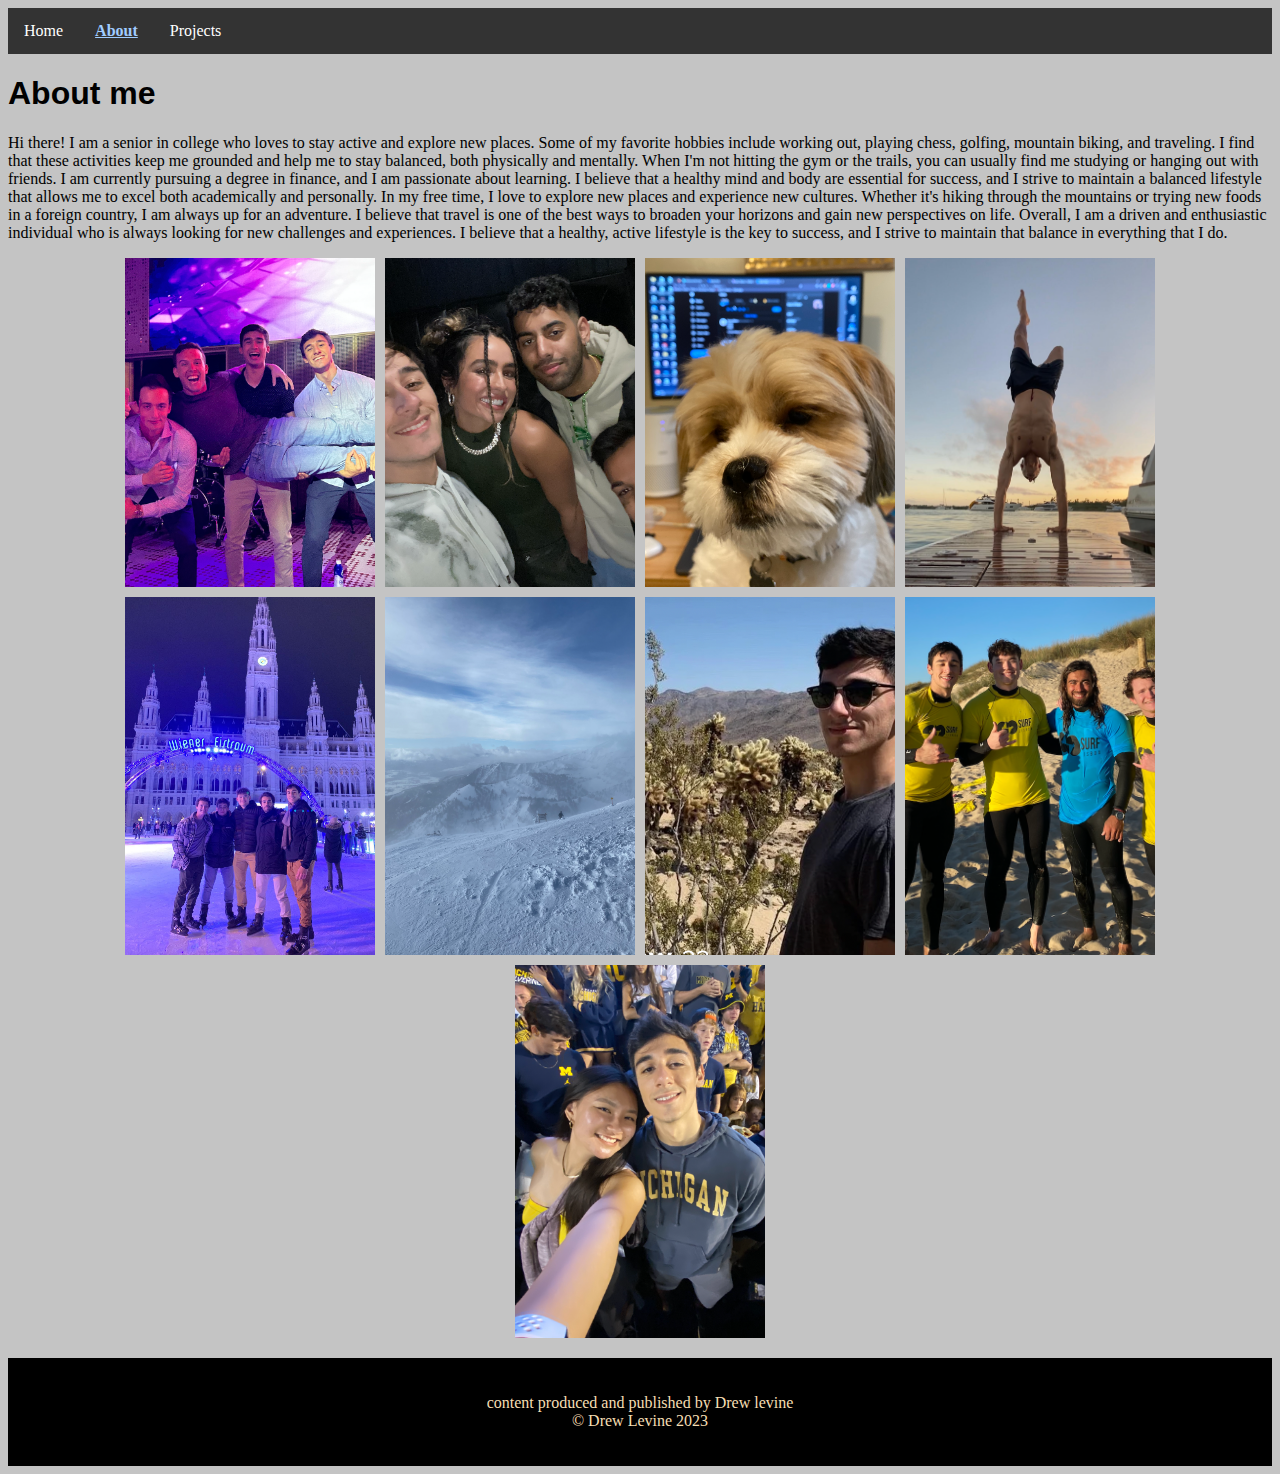
<file: info.html>
<!DOCTYPE html>
<html lang="en">
<head>
    <meta charset="UTF-8">
    <meta http-equiv="X-UA-Compatible" content="IE=edge">
    <meta name="viewport" content="width=device-width, initial-scale=1.0">
    <link rel="icon" type="image/x-icon" href="images/DFavCon.png">
    <link rel="stylesheet" href="css/info.css">
    <link rel="stylesheet" type="text/css" href="css/nav.css">
    <title>Info</title>
</head>
<body>
    
    <body>
        <div class="skip"><a href="#skip">Skip to Main Content</a></div>
    <header>
        <nav>
            <ul>
                
                <li><a href="index.html">Home</a></li>
                <li><a class="current" href="info.html">About</a></li>
                <li><a href="projects.html">Projects</a></li>
            </ul>
            
          </nav>
    </header>
    
        <main class="contnet" id="skip">
            <h1>About me</h1>
            <div>
                <p>Hi there! I am a senior in college who loves to stay active and explore new places. Some of my favorite hobbies include working out, playing chess, golfing, mountain biking, and traveling. I find that these activities keep me grounded and help me to stay balanced, both physically and mentally.

                    When I'm not hitting the gym or the trails, you can usually find me studying or hanging out with friends. I am currently pursuing a degree in finance, and I am passionate about learning. I believe that a healthy mind and body are essential for success, and I strive to maintain a balanced lifestyle that allows me to excel both academically and personally.
                    
                    In my free time, I love to explore new places and experience new cultures. Whether it's hiking through the mountains or trying new foods in a foreign country, I am always up for an adventure. I believe that travel is one of the best ways to broaden your horizons and gain new perspectives on life.
                    
                    Overall, I am a driven and enthusiastic individual who is always looking for new challenges and experiences. I believe that a healthy, active lifestyle is the key to success, and I strive to maintain that balance in everything that I do.
                </p>
            </div>
            <div class="photo-gallery">
                
                
                <img src="personal_images/cruise.png" alt="Drew on a cruise with friends">
                
                <img src="personal_images/sommerray.png" alt="Drew and sommer ray">
                
                <img src="personal_images/dog.png" alt="drew's dog at his desk">
                
                <img src="personal_images/handstand.png" alt="me doi">
                
                <img src="personal_images/iceskating.png" alt="Drew on an ice rink">
                
                <img src="personal_images/jacksonhole.png" alt="mountain in jacksonhole">
                
                <img src="personal_images/joshuatree.png" alt="Drew next to a bush in joshuatree">
                
                <img src="personal_images/surf.png" alt="Drew and friends wearing wetsuits after surfing">
                
                <img src="personal_images/umichgame.png" alt="Drew takes a pic in the big house at U of M">
                
            </div>
            
            
        </main>
        <footer>
            <p> content produced and published by Drew levine <br>
            &copy; Drew Levine 2023</p>
        </footer> 

    </body>
    
</body>
</html>
</file>
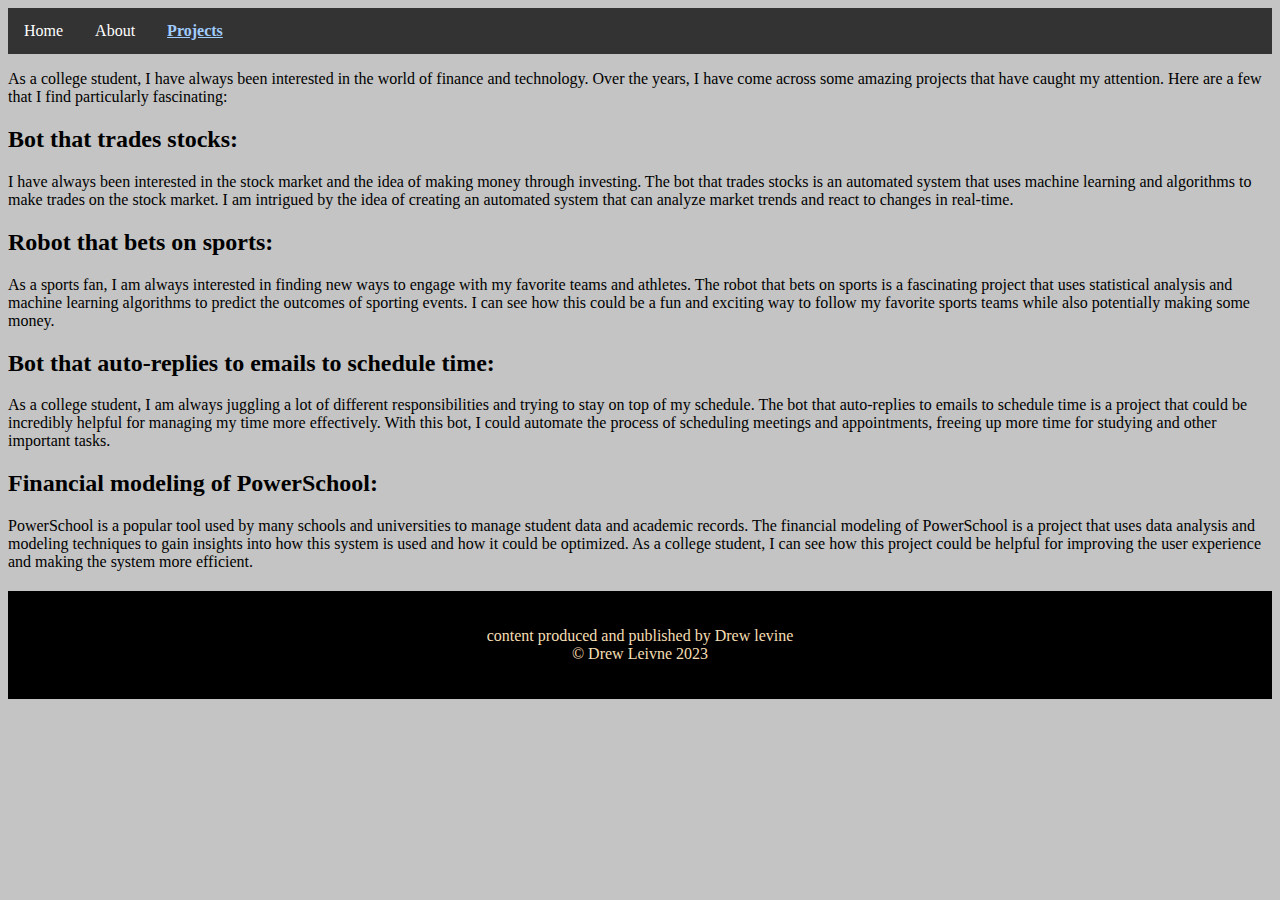
<file: projects.html>
<!DOCTYPE html>
<html lang="en">
<head>
    <meta charset="UTF-8">
    <meta http-equiv="X-UA-Compatible" content="IE=edge">
    <meta name="viewport" content="width=device-width, initial-scale=1.0">
    <link rel="icon" type="image/x-icon" href="images/DFavCon.png">
    <link rel="stylesheet" type="text/css" href="css/project.css">
    <link rel="stylesheet" type="text/css" href="css/nav.css">

    <title>Projects</title>
</head>
<body>
    <body>
        <div class="skip"><a href="#skip">Skip to Main Content</a></div>
    <header>
        <nav>
            <ul>
                
                <li><a href="index.html">Home</a></li>
                <li><a href="info.html">About</a></li>
                <li><a class="current" href="projects.html">Projects</a></li>
 
            </ul>
            
          </nav>
    </header>
    
    <main class="contnet" id="skip">
        <p>
            As a college student, I have always been interested in the world of finance and technology. Over the years, I have come across some amazing projects that have caught my attention. Here are a few that I find particularly fascinating:
        </p>
        <div>
            <h2>Bot that trades stocks:</h2>
            <p>
                I have always been interested in the stock market and the idea of making money through investing. The bot that trades stocks is an automated system that uses machine learning and algorithms to make trades on the stock market. I am intrigued by the idea of creating an automated system that can analyze market trends and react to changes in real-time.
            </p>
        </div>
        <div>
            <h2>Robot that bets on sports:</h2>
            <p>
                As a sports fan, I am always interested in finding new ways to engage with my favorite teams and athletes. The robot that bets on sports is a fascinating project that uses statistical analysis and machine learning algorithms to predict the outcomes of sporting events. I can see how this could be a fun and exciting way to follow my favorite sports teams while also potentially making some money.            </p>
        </div>
        <div>
            <h2>Bot that auto-replies to emails to schedule time:</h2>
            <p>
                As a college student, I am always juggling a lot of different responsibilities and trying to stay on top of my schedule. The bot that auto-replies to emails to schedule time is a project that could be incredibly helpful for managing my time more effectively. With this bot, I could automate the process of scheduling meetings and appointments, freeing up more time for studying and other important tasks.
            </p>
        </div>
        <div>
            <h2>Financial modeling of PowerSchool:</h2>
            <p>
                PowerSchool is a popular tool used by many schools and universities to manage student data and academic records. The financial modeling of PowerSchool is a project that uses data analysis and modeling techniques to gain insights into how this system is used and how it could be optimized. As a college student, I can see how this project could be helpful for improving the user experience and making the system more efficient.
            </p>
        </div>

    </main>
    <footer>
        <p> content produced and published by Drew levine <br>
        &copy; Drew Leivne 2023</p>
    </footer> 
</body>
</html>
</file>
<file: css/info.css>
.photo-gallery {
    display: flex; /* use CSS grid to create a grid of images */
    flex-direction: column;
    gap: 10px; /* add some spacing between the grid items */
    max-width: 100%; /* make sure the grid doesn't exceed the width of its container */
    margin: 0 auto; /* center the grid horizontally */
}
  

  

@media (min-width: 600px) {
    .photo-gallery {
        flex-direction: row;
        flex-wrap: wrap;
        justify-content: center;
        
    }
    .photo-gallery img {
        width: 30%; /* set the width of the image to 100% of its container */
        height: auto; /* set the height of the image to 100% of its container */
        object-fit: cover; /* make sure the image fills its container without stretching */
    }
  


}
@media (min-width: 900px) {

    .photo-gallery img {
        width: 250px;
    }
    
}
</file>
<file: css/nav.css>
nav ul {
    list-style-type: none;
    display: flex;
    margin: 0;
    padding: 0;
    overflow: hidden;
    background-color: #333;
}

body {
    background-color: rgb(196, 196, 196);
}

h1 {
    font-family: Helvetica, sans-serif;
}

nav li a {
    display: block;
    color: white;
    text-align: center;
    padding: 14px 16px;
    text-decoration: none;
}

nav a.current {
    color: rgb(160, 204, 255);
    font-weight: bold;
    text-decoration: underline;
}
nav ul {
    flex-direction: column;
}

.skip a{
    position: absolute;
    top: -40px;
    
}

.skip a:focus {
    background-color: #333;
    color: white;
    top: 20px;
    left: 70%;
}

footer {
    background-color: black;
    color: wheat;
    text-align: center;
    padding: 20px;
    margin-top: 20px;
}

/* Change the link color to #111 (black) on hover */
nav li a:hover {
background-color: #111;
}

@media (min-width: 600px) {
    nav ul {
        flex-direction: row;
    }
}
</file>
<file: css/project.css>
nav ul {
    list-style-type: none;
    display: flex;
    margin: 0;
    padding: 0;
    overflow: hidden;
    background-color: #333;
    
}

nav li {
    flex-direction: column-reverse;
}

nav li a {
    display: block;
    color: white;
    text-align: center;
    padding: 14px 16px;
    text-decoration: none;
}

nav a.current {
    color: rgb(160, 204, 255);
    font-weight: bold;
    text-decoration: underline;
}
</file>
